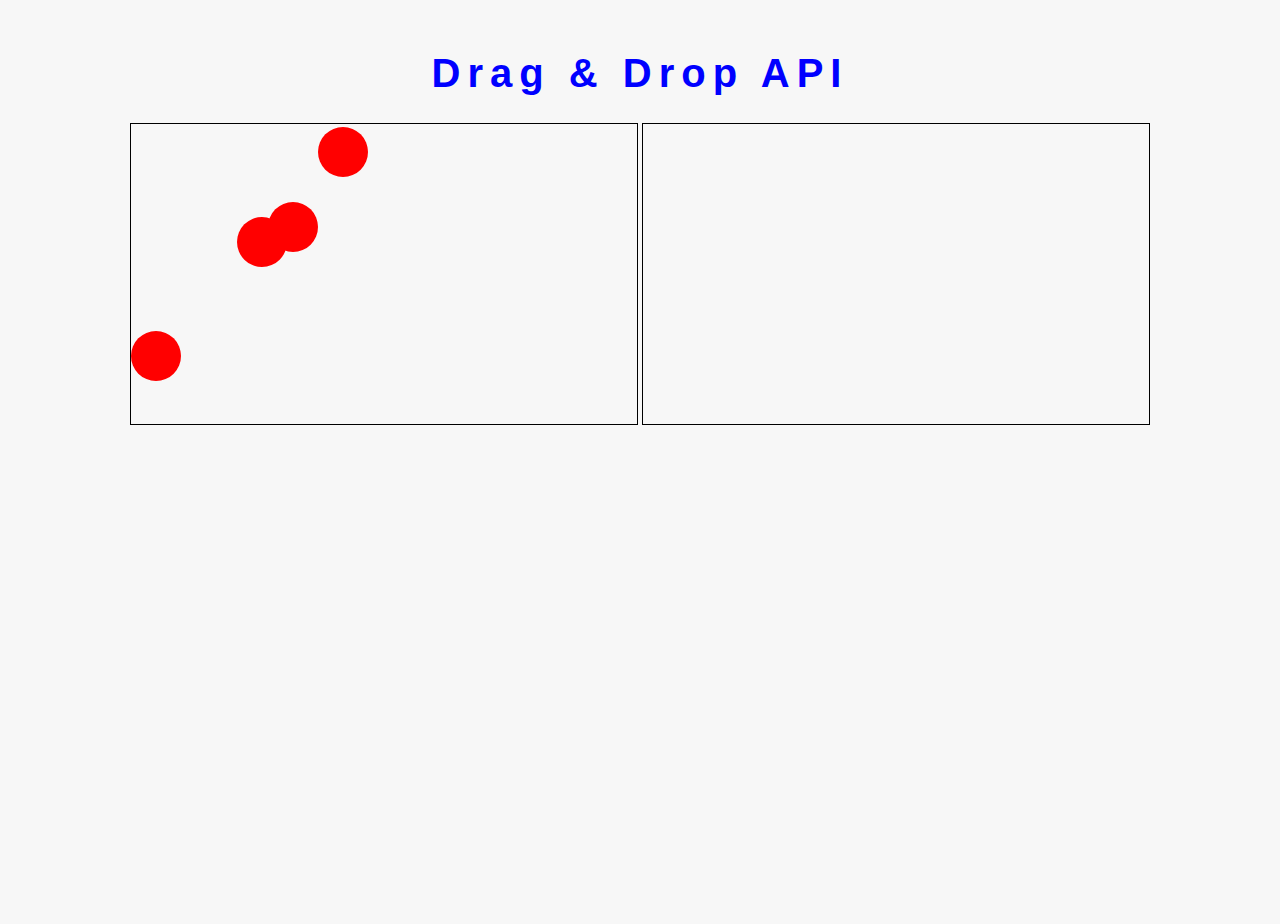
<file: index.html>
<!DOCTYPE html>
<html>
  <head>
    <meta charset="utf-8">
    <title>Drag & Drop</title>
    <link rel="stylesheet" href="Drag & Drop/css/style.css">
  </head>
  <body>
    <h1>Drag & Drop API</h1>

    <div id="main">
      <div class="source">
        <div class="circle" draggable="true"></div>
        <div class="circle" draggable="true"></div>
        <div class="circle" draggable="true"></div>
        <div class="circle" draggable="true"></div>
      </div>
      <div class="container"></div>
    </div>

    <script src="Drag & Drop/js/dragDrop.js"></script>
  </body>
</html>
</file>
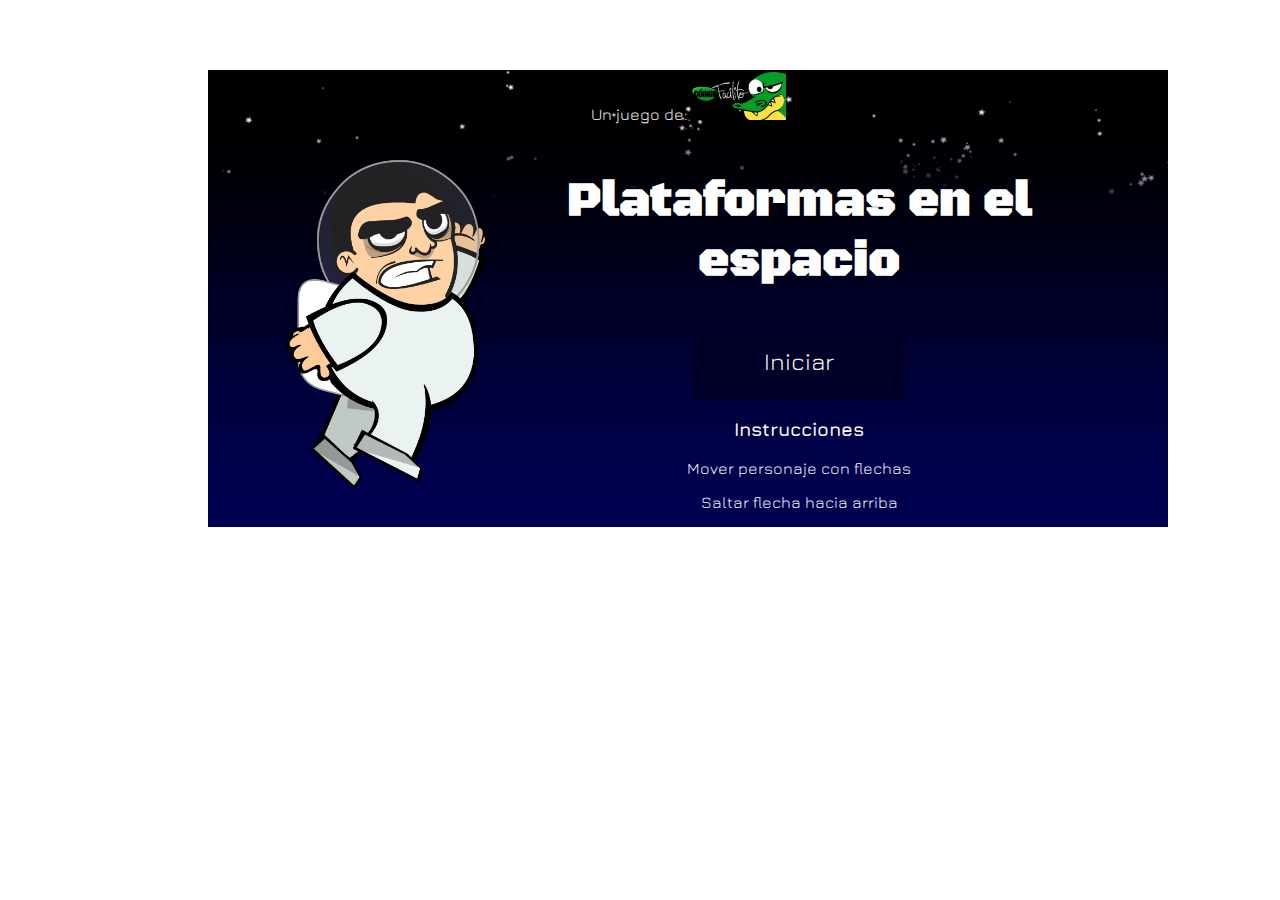
<file: Juego Plataforma/index.html>
<!DOCTYPE html>
<html lang="es">
	<head>
		<meta charset="utf-8">
		<link rel="stylesheet" type="text/css" href="http://fonts.googleapis.com/css?family=Jura:400,600">
		<link rel="stylesheet" type="text/css" href="http://fonts.googleapis.com/css?family=Black+Ops+One">
		<link rel="stylesheet" type="text/css" href="style.css">
	</head>
	<body>
		<div id="marco">
			<div id="info" class="screen">
				<p>Un juego de: <img src="imgs/codigofacilito.png"></p>
				<img src="imgs/personajeF.png" class="p">
				<div class="datos">
					<h1>Plataformas en el espacio</h1>
					<button class="btn start" id="otro">Iniciar</button>
					<p>
						<h3>Instrucciones</h3>
						<p>Mover personaje con flechas</p>
						<p>Saltar flecha hacia arriba</p>
					</p>
				</div>
			</div>
			<div id="win" class="screen">
				<p>Un juego de: <img src="imgs/codigofacilito.png"></p>
				<img src="imgs/personajeF.png" class="p">
				<div class="datos">
					<h1>¡GANASTE!</h1>
					<button class="btn start" id="otro">Juega de nuevo</button>
					<p>
						<h3>Puntaje</h3>
						<p id="score"></p>
					</p>
				</div>		
			</div>
			<div id="lose" class="screen">
				<p>Un juego de: <img src="imgs/codigofacilito.png"></p>
				<img src="imgs/personajeF.png" class="p">
				<div class="datos">
					<h1>Perdiste</h1>
					<p>Pero puedes iniciar de nuevo</p>
					<button class="btn start" id="algo">Reintentar</button>
					<p>
						<h3>Instrucciones</h3>
						<p>Mover personaje con flechas</p>
						<p>Saltar flecha hacia arriba</p>
					</p>
				</div>		
			</div>
			<div id="game"></div>
		</div>
		<script src="js/preloadjs-0.1.0.min.js"></script>
		<script src="http://d3lp1msu2r81bx.cloudfront.net/kjs/js/lib/kinetic-v4.3.2.min.js"></script>
		<script src="js/plataforma.js"></script>
		<script src="js/game.js"></script>
		<script src="js/moneda.js"></script>
		<script src="js/puerta.js"></script>
		<script src="js/heroe.js"></script>
		<script src="js/enemigo.js"></script>
		<script src="js/llave.js"></script>
		<script src="js/main.js"></script>
		<script>
			var Preloader;
			var imgsAssets = ['imgs/Heroe.png','imgs/enemy.png','imgs/moneda.png','imgs/puerta.png','imgs/llave.png','imgs/fondo.jpg'];
			window.addEventListener('load',function(){
				Preloader = new PreloadJS();
				Preloader.onProgress = progresoCarga;
				cargar();
				var iniciadores = document.getElementsByClassName('start');
				for(var i in iniciadores){
					var boton = iniciadores[i];
					boton.addEventListener('click',iniciarJuego);
				}
			});
			function cargar(){
				while(imgsAssets.length > 0){
					var url = imgsAssets.shift();
					Preloader.loadFile(url);
				}
			}
			function progresoCarga(){
				if(Preloader.progress == 1){
					//nivelUno();
					document.querySelector('#info').style.display = 'block';
				}
			}
			function iniciarJuego(){
				document.querySelector('#info').style.display = 'none';
				document.querySelector('#lose').style.display = 'none';
				document.querySelector('#win').style.display = 'none';
				document.querySelector('#game').style.display = 'block';
				nivelUno();
			}
		</script>
	</body>
</html>
</file>
<file: Drag & Drop/css/style.css>
html, body {
  height: 100%;
  font-family: 'Arial';
}

body {
  background-color: #F7F7F7;
  padding-top: 1em;
}

h1 {
  text-align: center;
  letter-spacing: 7px;
  color: blue;
  font-size: 2.5em;
  font-weight: bolder;
}

#main {
  text-align: center;
}

.source, .container {
  position: relative;
  height: 300px;
  width: 40%;
  display: inline-block;
  border: solid 1px;
  background-color: #F7F7F7;
  vertical-align: top;
  transition: all 0.4s;
}

.container {
  z-index: 100;
}

.over {
  box-shadow: 0px 0px 10px 3px rgba(0, 0, 0, 0.4);
  -webkit-transform: scale(1.1);
}

.circle {
  position: absolute;
  width: 50px;
  height: 50px;
  border-radius: 50px;
  background-color: red;
  cursor: move;
}
</file>
<file: Juego Plataforma/style.css>
body{
	font-family: 'Jura', sans-serif;
	color: #F7F7F7;
}

h1{
	font-family: 'Black Ops One', Cursive;
	font-size: 3em;
	font-weight: bolder;
	color: #FFF;
}

.screen{
	display: none;
	text-align: center;
	width: 960px;
	background-image: url(imgs/fondo.jpg);
	background-size: 100% 100%;
}

.p{
	height: 350px;
	display: inline-block;
}

.datos{
	display: inline-block;
	width: 600px;
	text-align: center;;
	vertical-align: top;
}

p img{
	height: 50px;
}

img{
	vertical-align: widdle;
}

.btn{
	font-family: 'Jura', sans-serif;
	font-size: 1.5em;
	padding: 1em 3em;
	background-color: #F7F7F7;
	background-color: #000028;
	color: #F7F7F7;
	border: none;
	-webkit-transition: all 0.4s;
}

.btn:hover{
	background-color: #F7F7F7;
	color: #222;
	cursor: pointer;
}

#marco{
	margin-left: 200px;
	margin-top: 70px;
}
</file>
